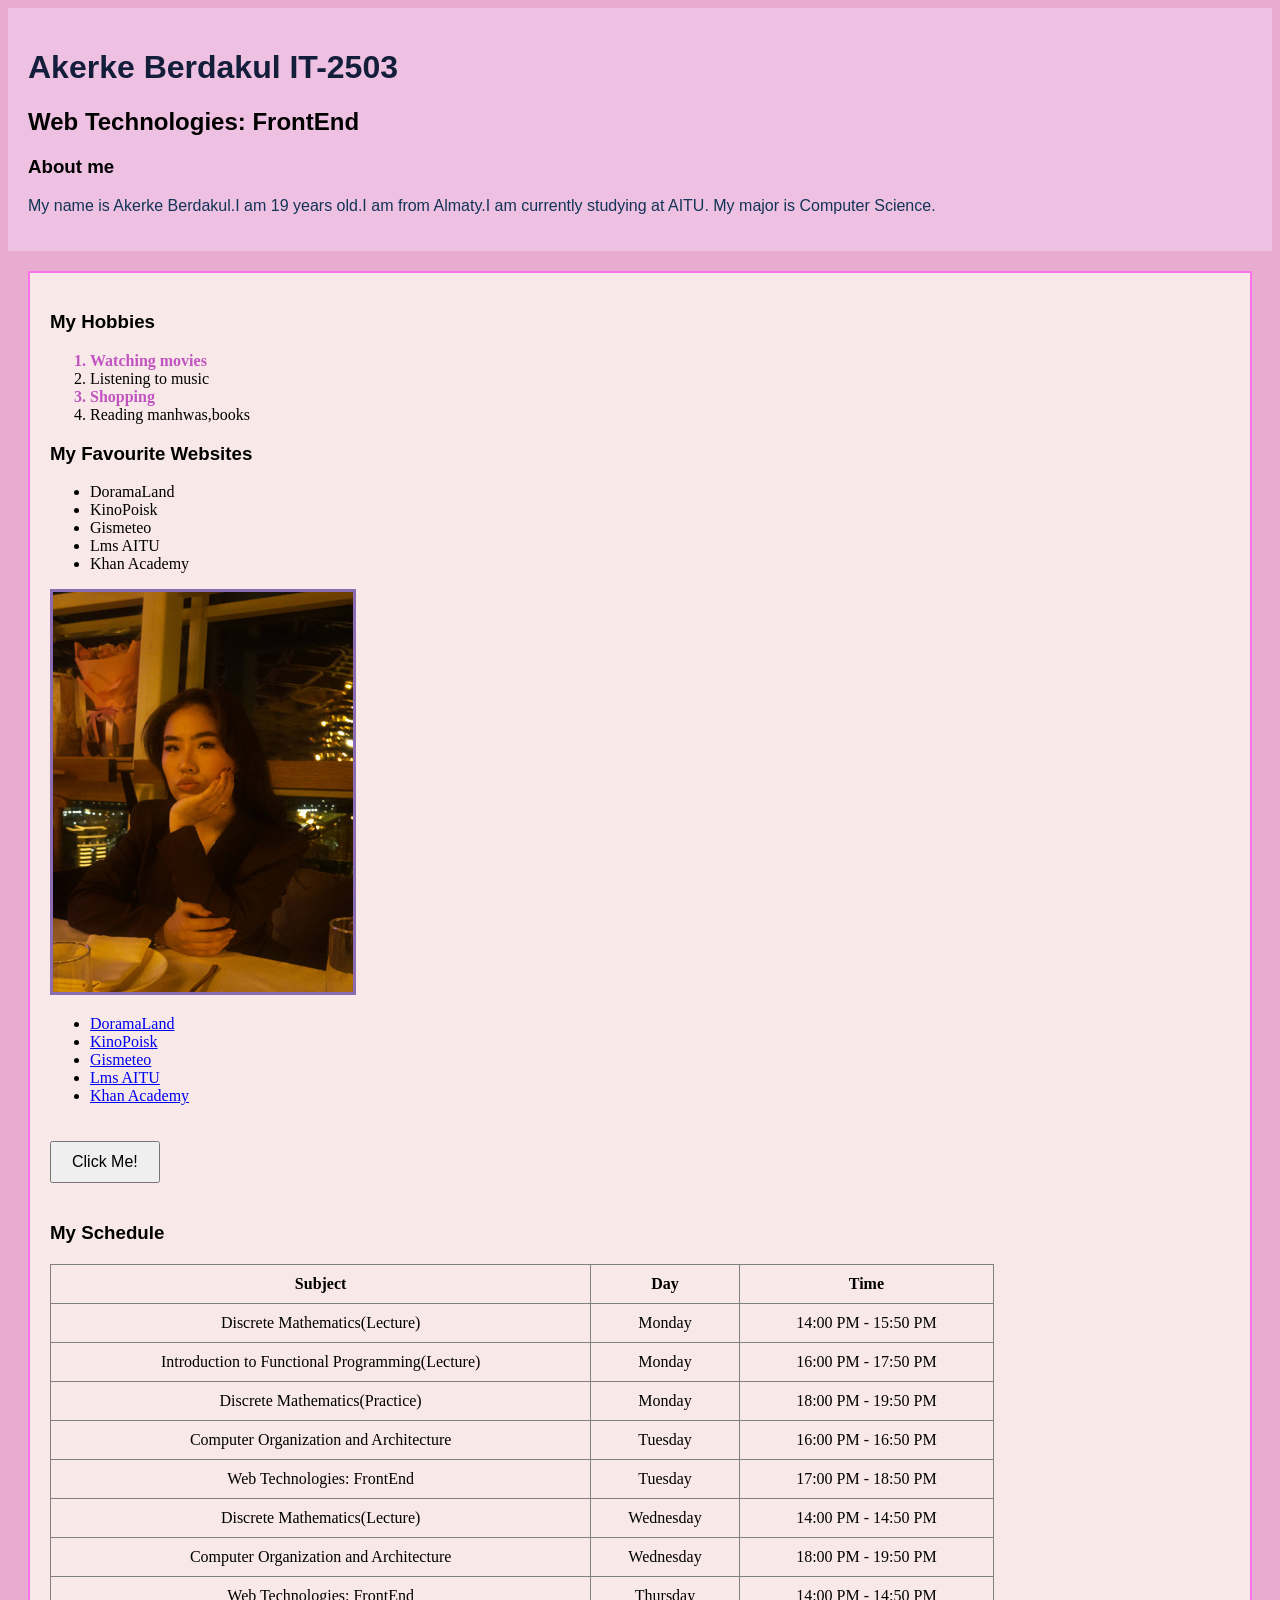
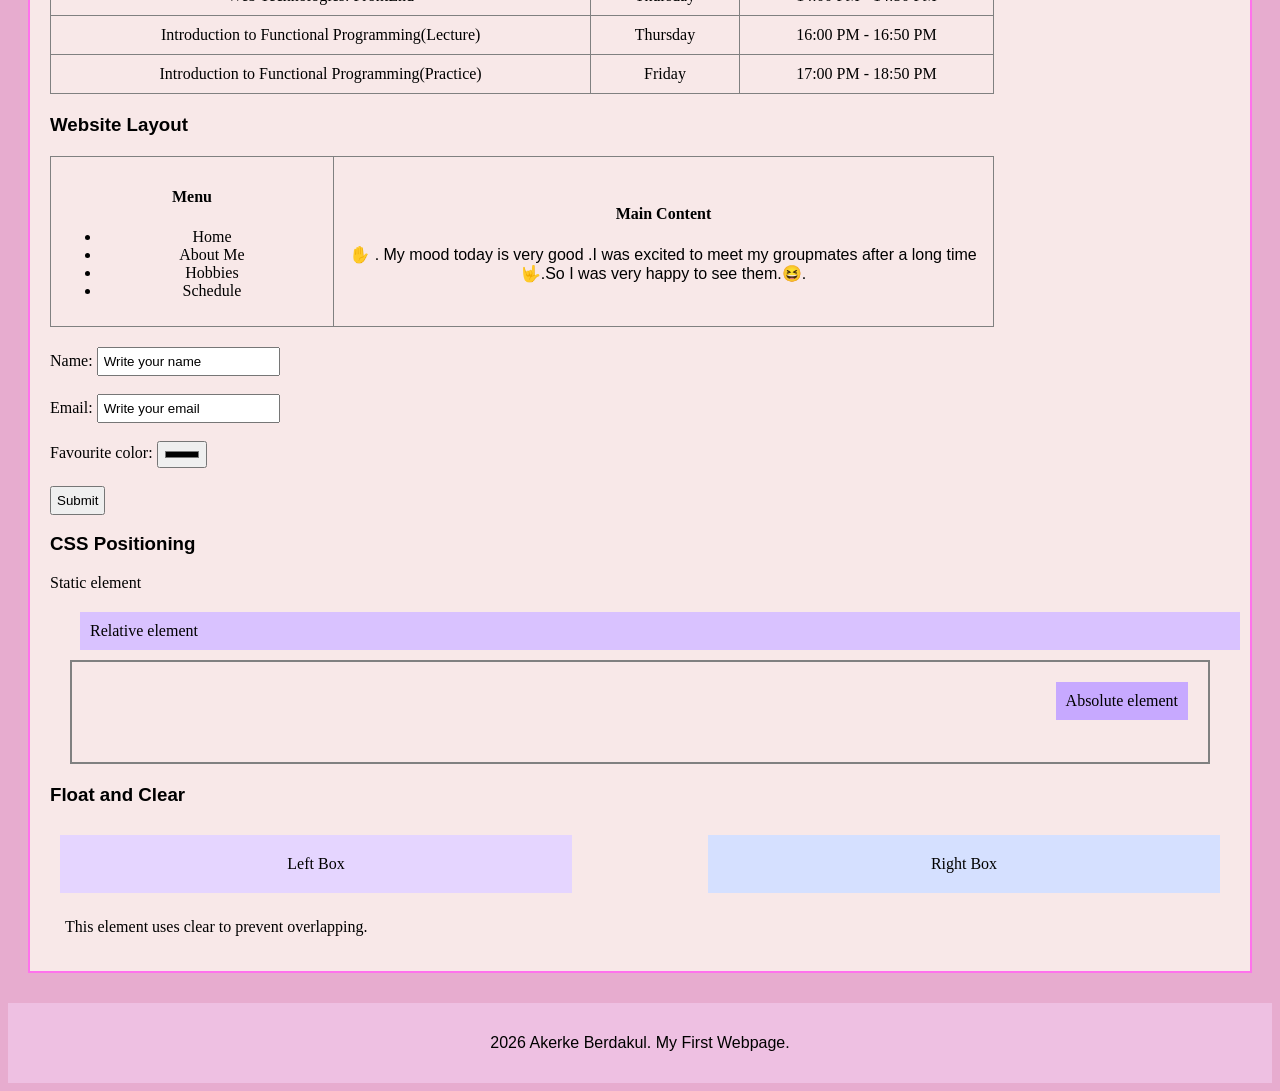
<file: index.html>
<!DOCTYPE html>
<html lang="en">
<head>
    <meta charset="UTF-8">
    <meta name="viewport" content="width=device-width, initial-scale=1.0">
    <title>My First Webpage</title>

    <link rel="icon" type="image/jpg" href="favicon.jpg">

    <link rel="stylesheet" href="style.css">
    
    <style>
        body {
            background-color: #E7ACCF;
        }
        h1, h2, h3 {
            font-family: Arial, sans-serif;
        }
        </style>
</head>
<body>
    <div class="header">
        <h1 id="main-heading">Akerke Berdakul IT-2503</h1>
        <h2>Web Technologies: FrontEnd</h2>
        <h3>About me</h3>
        <p style="color:#123456;">My name is Akerke Berdakul.I am 19 years old.I am from Almaty.I am currently studying at AITU. My major is Computer Science.</p>
    </div>
    <div class="main-content">
        <h3>My Hobbies</h3>
        <ol>
            <li class="highlight">Watching movies</li>
            <li>Listening to music</li>
            <li class="highlight">Shopping</li>
            <li>Reading manhwas,books</li>
        </ol>
        
        <h3>My Favourite Websites</h3>
        <ul>
            <li>DoramaLand</li>
            <li>KinoPoisk</li>
            <li>Gismeteo</li>
            <li>Lms AITU</li>
            <li>Khan Academy</li>
        </ul>
        <img src="my_photo.jpg" alt="My Photo" class="my-photo">
        <ul>
            <li><a href="https://rf3.doramaland.online/">DoramaLand</a></li>
            <li><a href="https://www.kinopoisk.ru/">KinoPoisk</a></li>
            <li><a href="https://www.gismeteo.kz/">Gismeteo</a></li>
            <li><a href="https://lms.aitu.edu.kz/">Lms AITU</a></li>
            <li><a href="https://www.khanacademy.org/">Khan Academy</a></li>
        </ul>
        <button type="button">Click Me!</button>
        <h3>My Schedule</h3>
        <table border="1">
            <tr>
                <th>Subject</th>
                <th>Day</th>
                <th>Time</th>
            </tr>
            <tr>
                <td>Discrete Mathematics(Lecture)</td>
                <td>Monday</td>
                <td>14:00 PM - 15:50 PM</td>
            </tr>
            <tr>
                <td>Introduction to Functional Programming(Lecture)</td>
                <td>Monday</td>
                <td>16:00 PM - 17:50 PM</td>
            </tr>
            <tr>
                <td>Discrete Mathematics(Practice)</td>
                <td>Monday</td>
                <td>18:00 PM - 19:50 PM</td>
            </tr>
            <tr>
                <td>Computer Organization and Architecture</td>
                <td>Tuesday</td>
                <td>16:00 PM - 16:50 PM</td>
            </tr>
            <tr>
                <td>Web Technologies: FrontEnd</td>
                <td>Tuesday</td>
                <td>17:00 PM - 18:50 PM</td>
            </tr>
            <tr>
                <td>Discrete Mathematics(Lecture)</td>
                <td>Wednesday</td>
                <td>14:00 PM - 14:50 PM</td>
            </tr>
            <tr>
                <td>Computer Organization and Architecture</td>
                <td>Wednesday</td>
                <td>18:00 PM - 19:50 PM</td>
            </tr>
            <tr>
                <td>Web Technologies: FrontEnd</td>
                <td>Thursday</td>
                <td>14:00 PM - 14:50 PM</td>
            </tr>
            <tr>
                <td>Introduction to Functional Programming(Lecture)</td>
                <td>Thursday</td>
                <td>16:00 PM - 16:50 PM</td>
            </tr>
            <tr>
                <td>Introduction to Functional Programming(Practice)</td>
                <td>Friday</td>
                <td>17:00 PM - 18:50 PM</td>
            </tr>
        </table>
        <h3>Website Layout</h3>
        <table border="1" width="600">
            <tr>
                <td width="30%">
                    <h4>Menu</h4>
                    <ul>
                        <li>Home</li>
                        <li>About Me</li>
                        <li>Hobbies</li>
                        <li>Schedule</li>
                    </ul>
                </td>
                <td width="70%">
                    <h4>Main Content</h4>
                    <p>
                    &#9995 . My mood today is very good .I was excited to meet my groupmates after a long time &#129311;.So I was very happy to see them.&#128518;.
                    </p>
                </td>
            </tr>
        </table>
        <form>
            <label>Name:</label>
            <input type="text" value="Write your name"><br><br>
            <label>Email:</label>
            <input type="email" value="Write your email"><br><br>
            <label>Favourite color:</label>
            <input type="color" value="Write your favourite color"><br><br>
            <input type="submit" value="Submit">
        </form>

        <h3>CSS Positioning</h3>

        <div class="position-static">
            Static element
        </div>

        <div class="position-relative">
            Relative element
        </div>

        <div class="position-container">
            <div class="position-absolute">
                Absolute element
            </div>
        </div>

        <h3>Float and Clear</h3>

        <div class="float-left">
            Left Box
        </div>

        <div class="float-right">
            Right Box
        </div>

        <div class="clear">
            This element uses clear to prevent overlapping.
        </div>
    </div>

    <div class="footer">
        <p>2026 Akerke Berdakul. My First Webpage.</p>
    </div>
</body>
</html>
</file>
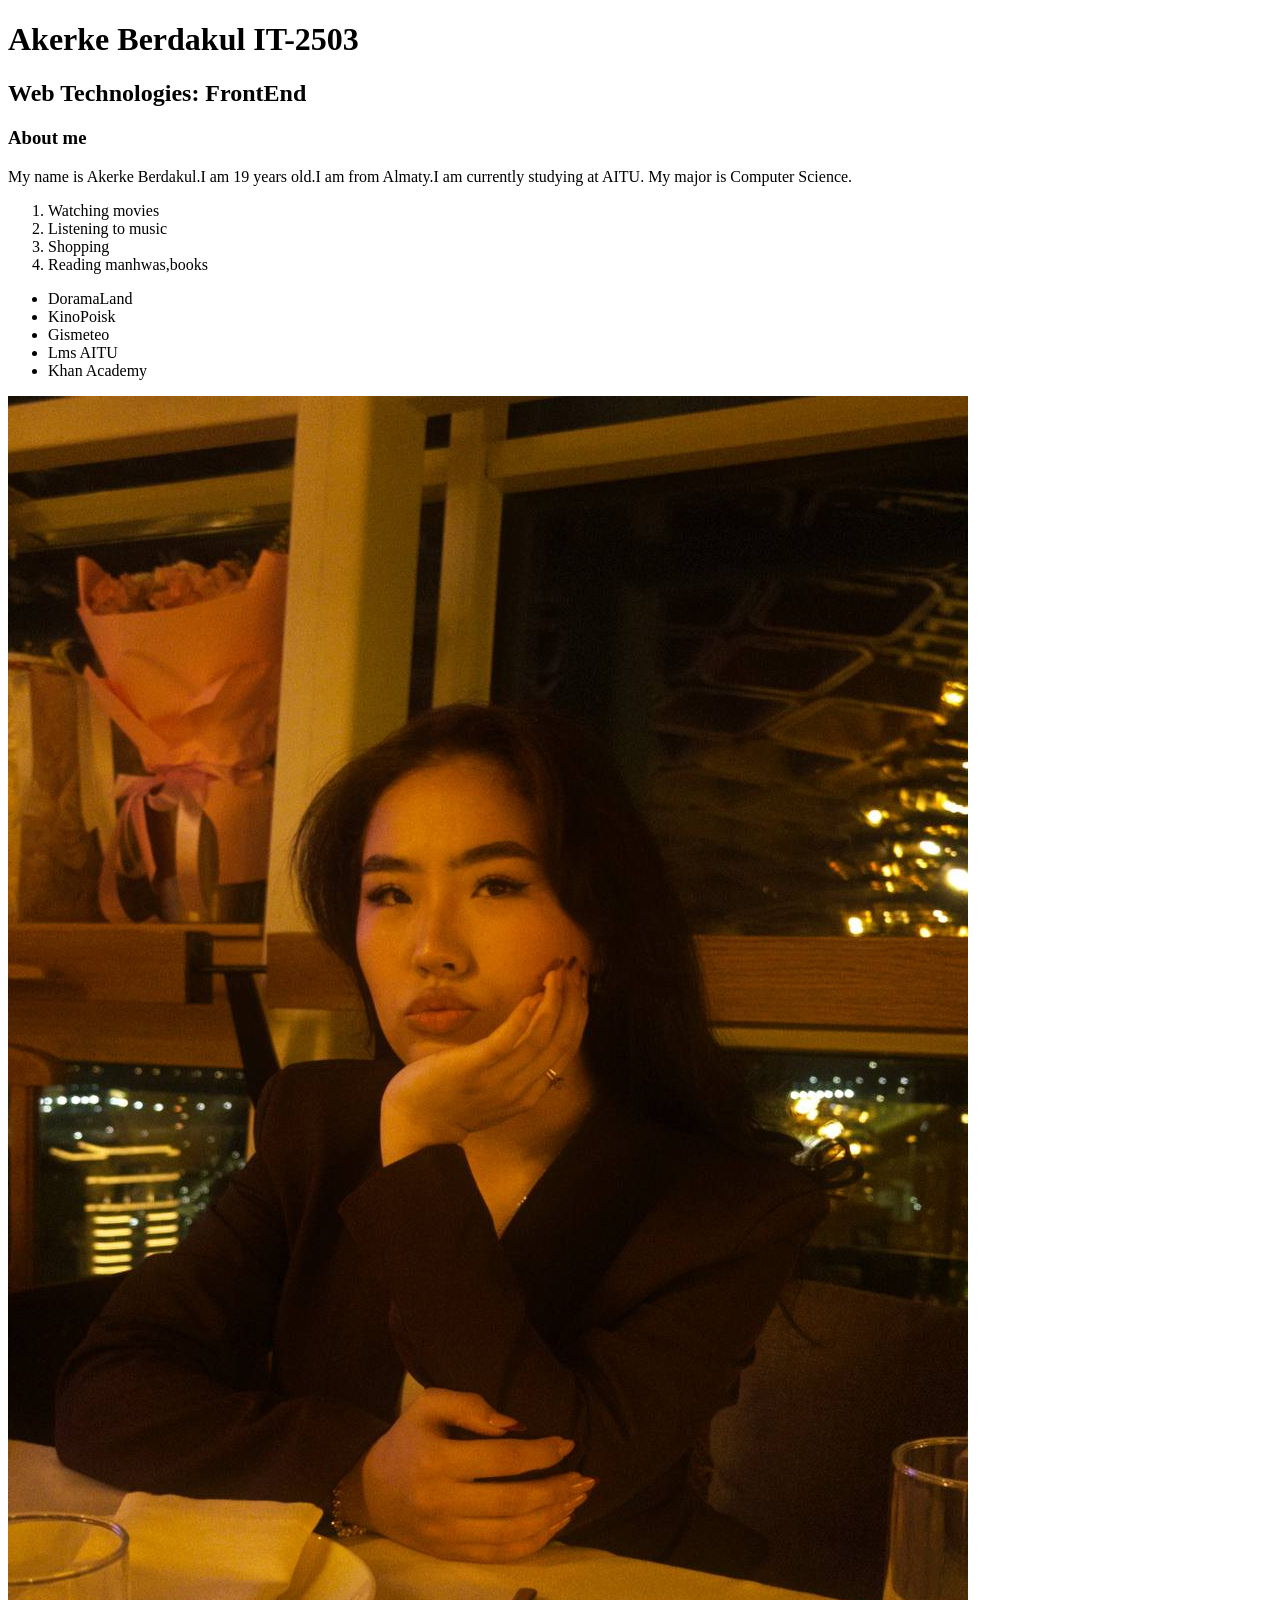
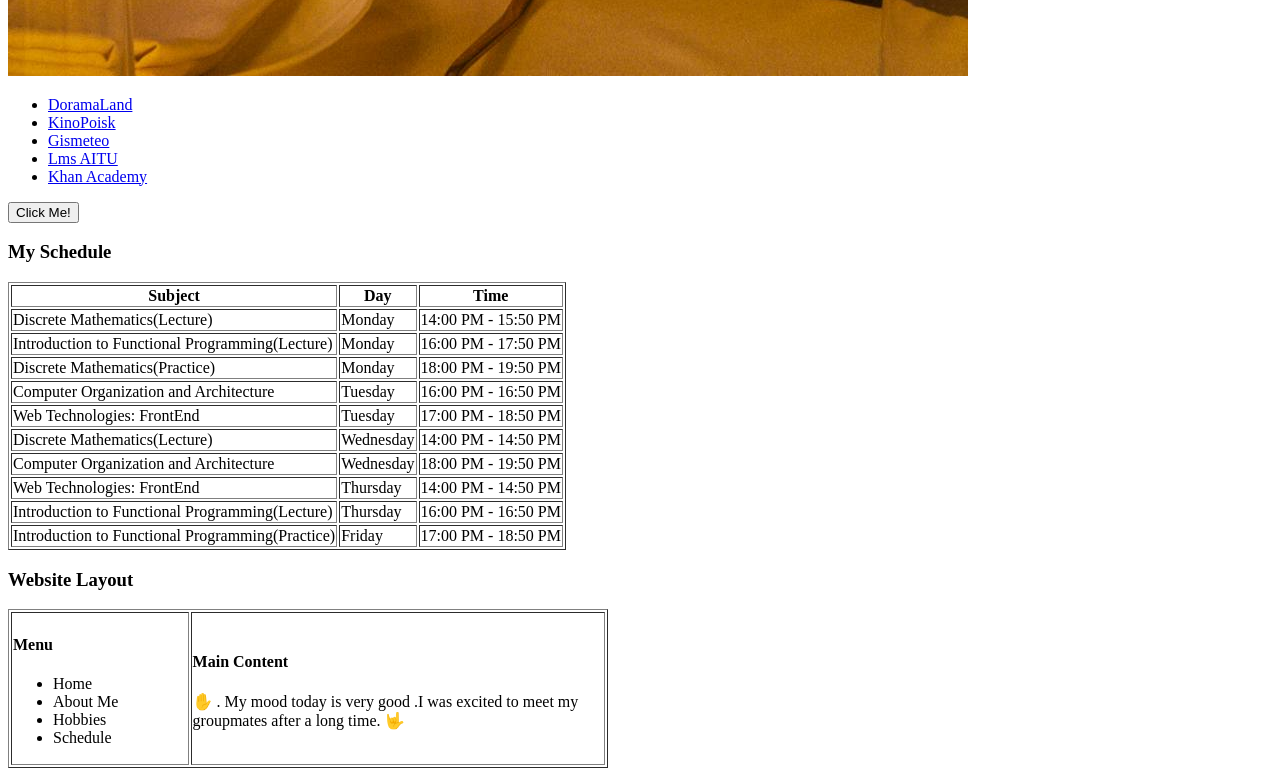
<file: xample.html>
<!DOCTYPE html>
<html lang="en">
<head>
    <meta charset="UTF-8">
    <meta name="viewport" content="width=device-width, initial-scale=1.0">
    <title>My First Webpage</title>
</head>
<body>
    <h1>Akerke Berdakul IT-2503</h1>
    <h2>Web Technologies: FrontEnd</h2>
    <h3>About me</h3>
    <p>My name is Akerke Berdakul.I am 19 years old.I am from Almaty.I am currently studying at AITU. My major is Computer Science.</p>
    <ol>
        <li>Watching movies</li>
        <li>Listening to music</li>
        <li>Shopping</li>
        <li>Reading manhwas,books</li>
    </ol>

    <ul>
        <li>DoramaLand</li>
        <li>KinoPoisk</li>
        <li>Gismeteo</li>
        <li>Lms AITU</li>
        <li>Khan Academy</li>
    </ul>
    <img src="my_photo.jpg" alt="My Photo">
    <ul>
        <li><a href="https://rf3.doramaland.online/">DoramaLand</a></li>
        <li><a href="https://www.kinopoisk.ru/">KinoPoisk</a></li>
        <li><a href="https://www.gismeteo.kz/">Gismeteo</a></li>
        <li><a href="https://lms.aitu.edu.kz/">Lms AITU</a></li>
        <li><a href="https://www.khanacademy.org/">Khan Academy</a></li>
    </ul>
    <button type="button">Click Me!</button>
    <h3>My Schedule</h3>
    <table border="1">
        <tr>
            <th>Subject</th>
            <th>Day</th>
            <th>Time</th>
        </tr>
        <tr>
            <td>Discrete Mathematics(Lecture)</td>
            <td>Monday</td>
            <td>14:00 PM - 15:50 PM</td>
        </tr>
        <tr>
            <td>Introduction to Functional Programming(Lecture)</td>
            <td>Monday</td>
            <td>16:00 PM - 17:50 PM</td>
        </tr>
        <tr>
            <td>Discrete Mathematics(Practice)</td>
            <td>Monday</td>
            <td>18:00 PM - 19:50 PM</td>
        </tr>
        <tr>
            <td>Computer Organization and Architecture</td>
            <td>Tuesday</td>
            <td>16:00 PM - 16:50 PM</td>
        </tr>
        <tr>
            <td>Web Technologies: FrontEnd</td>
            <td>Tuesday</td>
            <td>17:00 PM - 18:50 PM</td>
        </tr>
        <tr>
            <td>Discrete Mathematics(Lecture)</td>
            <td>Wednesday</td>
            <td>14:00 PM - 14:50 PM</td>
        </tr>
        <tr>
            <td>Computer Organization and Architecture</td>
            <td>Wednesday</td>
            <td>18:00 PM - 19:50 PM</td>
        </tr>
        <tr>
            <td>Web Technologies: FrontEnd</td>
            <td>Thursday</td>
            <td>14:00 PM - 14:50 PM</td>
        </tr>
        <tr>
            <td>Introduction to Functional Programming(Lecture)</td>
            <td>Thursday</td>
            <td>16:00 PM - 16:50 PM</td>
        </tr>
        <tr>
            <td>Introduction to Functional Programming(Practice)</td>
            <td>Friday</td>
            <td>17:00 PM - 18:50 PM</td>
        </tr>
    </table>
    <h3>Website Layout</h3>
    <table border="1" width="600">
        <tr>
            <td width="30%">
                <h4>Menu</h4>
                <ul>
                    <li>Home</li>
                    <li>About Me</li>
                    <li>Hobbies</li>
                    <li>Schedule</li>
                </ul>
            </td>
            <td width="70%">
                <h4>Main Content</h4>
                <p>
                &#9995 . My mood today is very good .I was excited to meet my groupmates after a long time. &#129311;
                </p>
            </td>
        </tr>
    </table>


</body>
</html>
</file>
<file: style.css>
p {
    font-size:16px;
    font-family: Arial, sans-serif;
}

.highlight {
    color: #C154C1;
    font-weight: bold;
}

#main-heading{
    color: #131E3A;
    font-family: Verdana, sans-serif;
    font-size: 2rem;
}
.header {
    background-color: #eec0e2;
    padding: 20px;
    margin-bottom: 20px;
}


.main-content {
    background-color: rgb(248, 232, 232);
    padding: 20px;
    margin: 20px;
    border: 2px solid #ff72ec;
}


.footer {
    background-color: #eec0e2;
    padding: 15px;
    margin-top: 30px;
    text-align: center;
}

.position-relative {
    position: relative;
    left: 20px;
    top: 10px;
    background-color: #d9c2ff;
    padding: 10px;
    margin: 10px;
}

.position-container {
    position: relative;
    height: 100px;
    border: 2px solid gray;
    margin: 20px;
}

.position-absolute {
    position: absolute;
    right: 20px;
    top: 20px;
    background-color: #c7a9ff;
    padding: 10px;
}

.my-photo {
    width: 30%;
    max-width: 300px;
    height: auto;
    border: 3px solid #8b6bb1;
}

.float-left {
    float: left;
    width: 40%;
    padding: 20px;
    margin: 10px;
    background-color: #e5d5ff;
    text-align: center;
}

.float-right {
    float: right;
    width: 40%;
    padding: 20px;
    margin: 10px;
    background-color: #d5e0ff;
    text-align: center;
}

.clear {
    clear: both;
    padding: 15px;
    margin-top: 20px;
}

button {
    padding: 10px 20px;
    margin: 20px 0;
    font-size: 1em;
}

table {
    width: 80%;
    border-collapse: collapse;
    margin: 20px 0;
}

th, td {
    padding: 10px;
    text-align: center;
}

form {
    margin-top: 20px;
}

input {
    padding: 5px;
}
</file>
